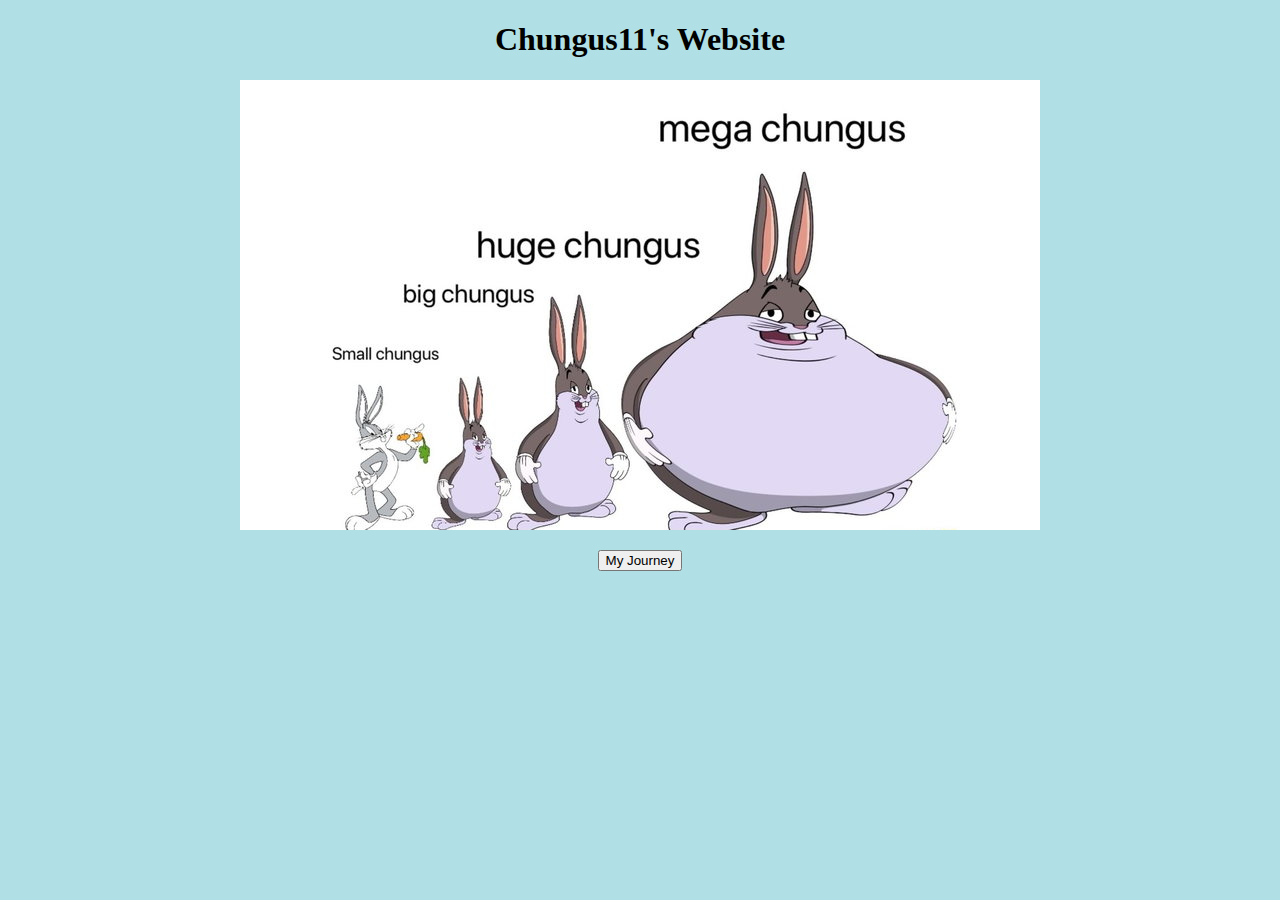
<file: index.html>
<!DOCTYPE html>
<html lang="en">
  <head>
    <meta charset="UTF-8">
    <link rel="stylesheet" href="./web.css">
    <title>Chungus11's Website</title>
  </head>
  <body>
    <h1> Chungus11's Website</h1>
     <img src="BigAndSmallChungusPhoto.jpg" alt="Chungus Developing">
    <p><button onclick="document.location='/MyJourney.html'">My Journey</button></p>
  </body>
</html>
</file>
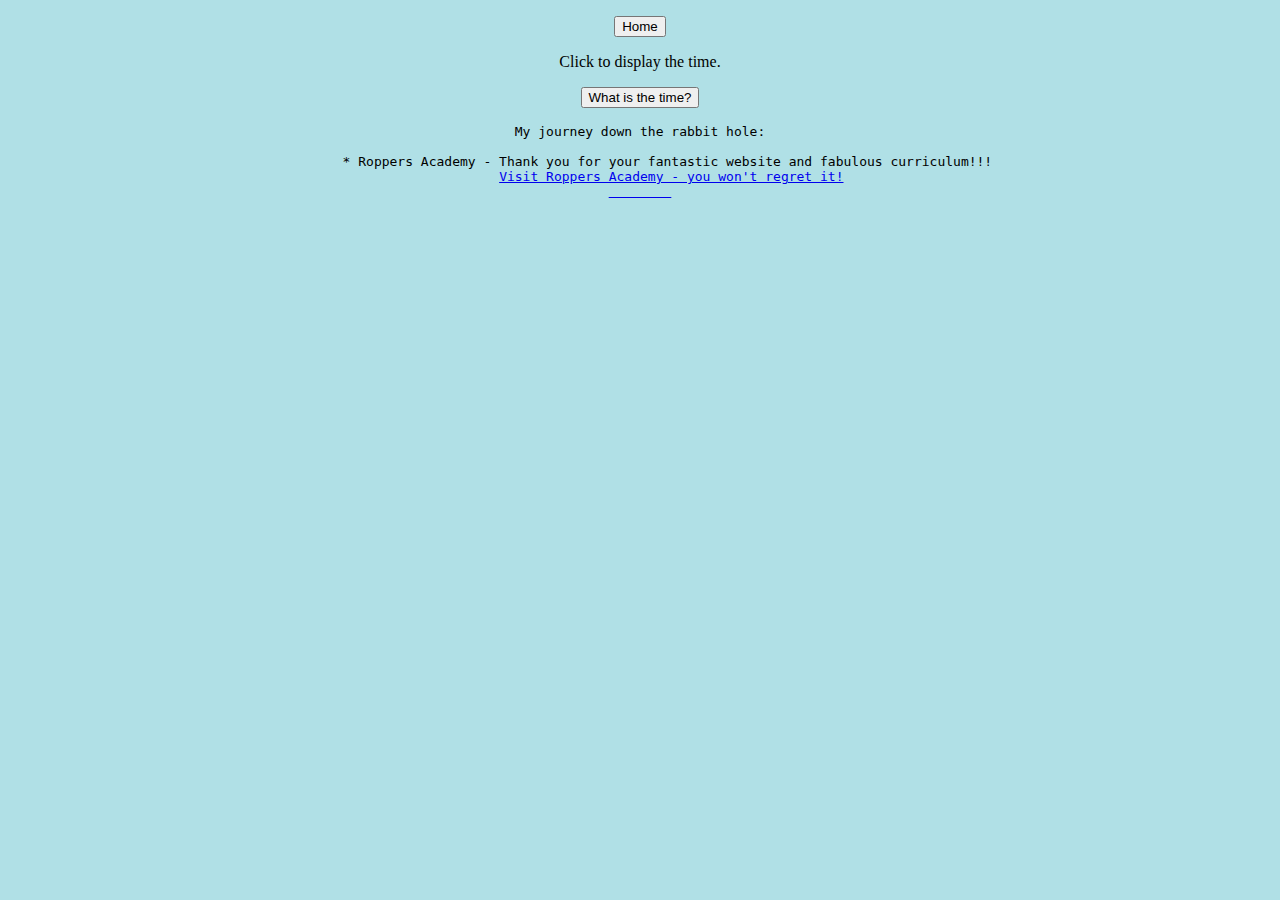
<file: MyJourney.html>
<!DOCTYPE html>
<html lang="en">
  <head>
    <meta charset="UTF-8">
    <link rel="stylesheet" href="./web.css">
    <title>My Journey</title>
  </head>
  <body>
   <p><button onclick="document.location='/index.html'">Home</button></p>
    <p>Click to display the time.</p>
    <button onclick="getElementById('demo').innerHTML=Date()">What is the time?</button>
​    <p id="demo"></p>
    <pre>My journey down the rabbit hole:
      
        * Roppers Academy - Thank you for your fantastic website and fabulous curriculum!!! 
        <a href="https://www.roppers.org" title="Go to Roppers Academy">Visit Roppers Academy - you won't regret it!
        </a>
    </pre>
    
  </body>
</html>
</file>
<file: web.css>
body {
  background-color: powderblue;
  text-align: center;
  <style>
h1 {
  color: blue;
  font-family: verdana;
  font-size: 300%;
}
body {
  color: red;
  font-family: courier;
  font-size: 160%;
}
}
</file>
